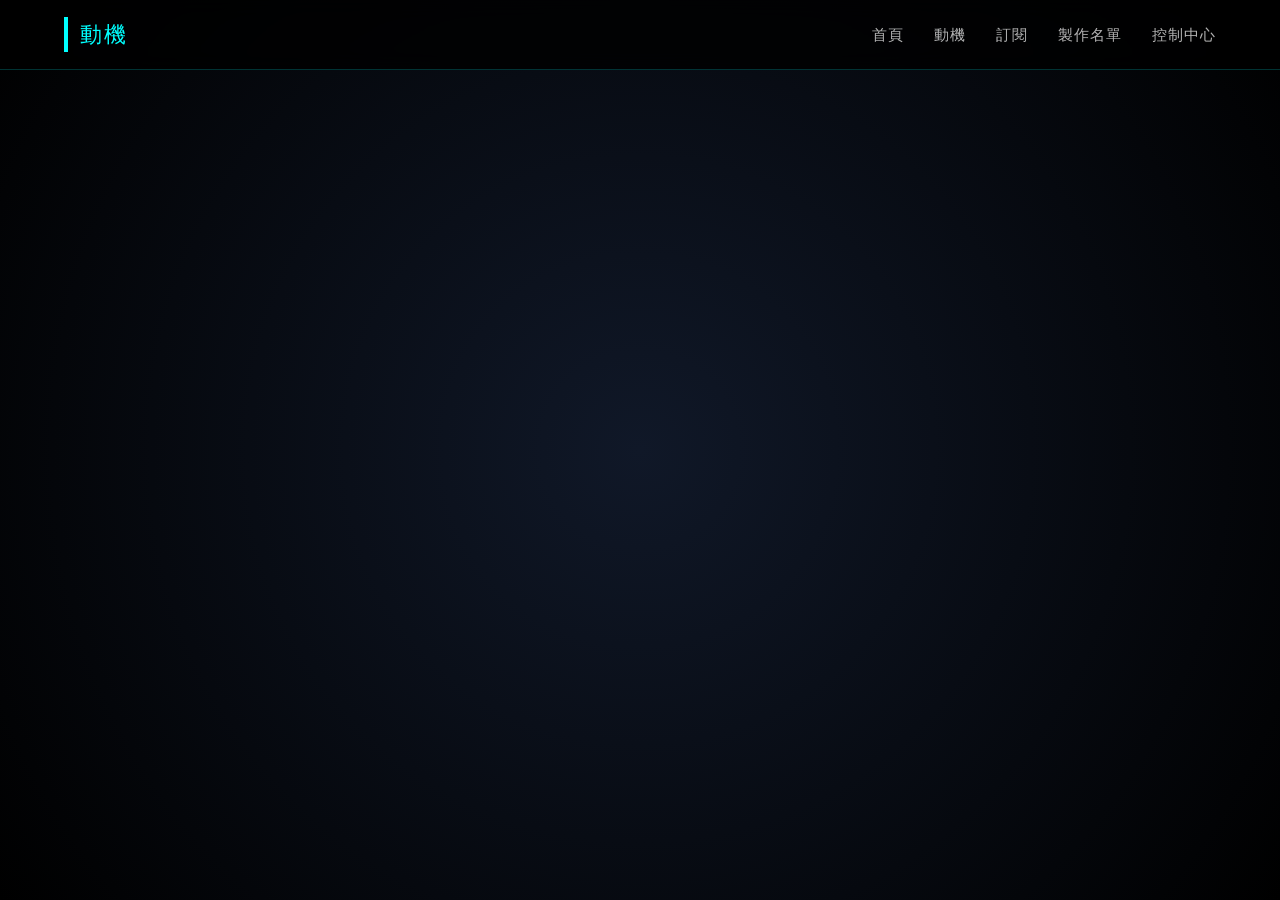
<file: public/動機.html>
<!DOCTYPE html>
<html lang="en">
<head>
    <meta charset="UTF-8">
    <meta name="viewport" content="width=, initial-scale=1.0">
    <title>自動花園監測系統</title>
    <link rel="stylesheet" href="style2.css">
</head>
<body>
    
    <header>
    <h1>動機</h1>
    
    <ul>
        <li><a href="首頁.html">首頁</a></li>
        <li><a href="動機.html">動機</a></li>
        <li><a href="訂閱.html">訂閱</a></li>
        <li><a href="製作名單.html">製作名單</a></li>
        <li><a href="控制中心.html">控制中心</a></li>
    </ul>
    </header>
      <section class="標題">        
        <h2></h2>
    </section>                          <!--導覽列 -->
        <section class="文字">
            <p><!--請輸入文字 --></p>
        </section>
    
        
</body>
</html>
</file>
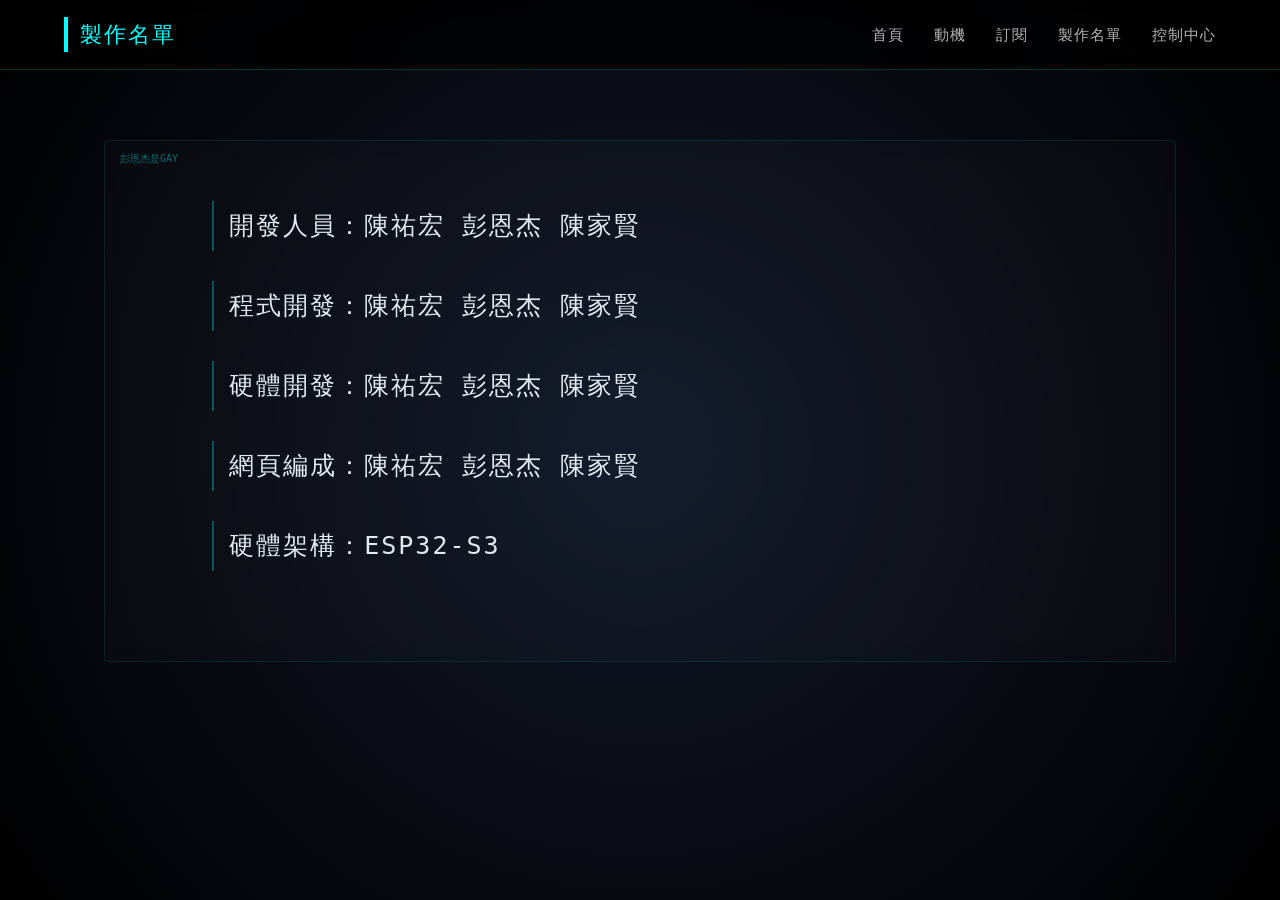
<file: public/製作名單.html>
<!DOCTYPE html>
<html lang="en">
<head>
    <meta charset="UTF-8">
    <meta name="viewport" content="width=, initial-scale=1.0">
    <title>自動花園監測系統</title>
    <link rel="stylesheet" href="style2.css">
</head>
<body>
    
    <header>
    <h1>製作名單</h1>
    
    <ul>
        <li><a href="首頁.html">首頁</a></li>
        <li><a href="動機.html">動機</a></li>
        <li><a href="訂閱.html">訂閱</a></li>
        <li><a href="製作名單.html">製作名單</a></li>
        <li><a href="控制中心.html">控制中心</a></li>
    </ul>
    </header>
<div class="container">
    <div class="credits-box">

            <div class="credits-content">
                <p>開發人員：陳祐宏 彭恩杰 陳家賢</p>
                <p>程式開發：陳祐宏 彭恩杰 陳家賢</p>
                <p>硬體開發：陳祐宏 彭恩杰 陳家賢</p>
                <p>網頁編成：陳祐宏 彭恩杰 陳家賢</p>
                <p>硬體架構：ESP32-S3</p>
            </div>
            
    </div>
   
</div>
    
        
</body>
</html>
</file>
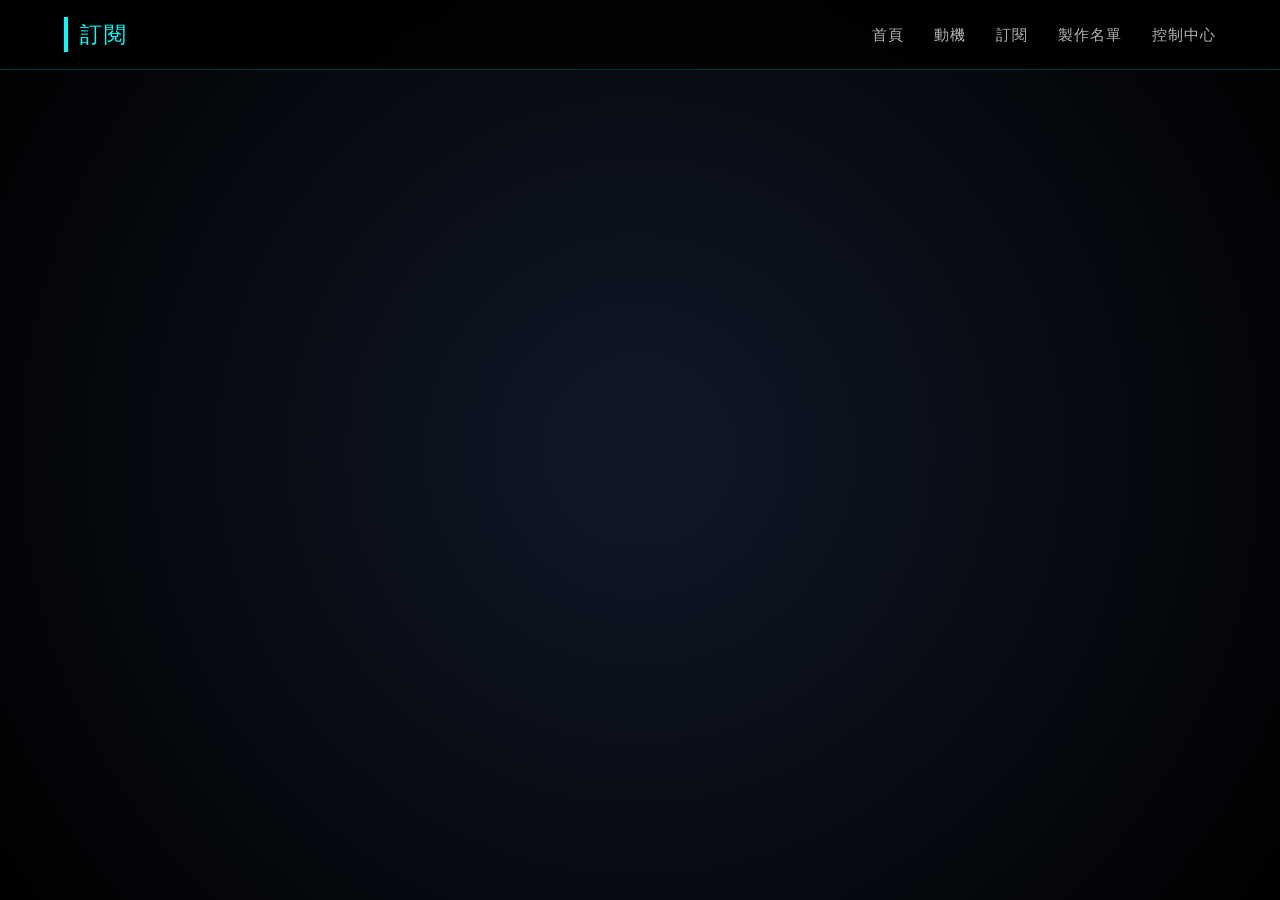
<file: public/訂閱.html>
<!DOCTYPE html>
<html lang="en">
<head>
    <meta charset="UTF-8">
    <meta name="viewport" content="width=, initial-scale=1.0">
    <title>自動花園監測系統</title>
    <link rel="stylesheet" href="style2.css">
</head>
<body>
    
    <header>
    <h1>訂閱</h1>
    
    <ul>
        <li><a href="首頁.html">首頁</a></li>
        <li><a href="動機.html">動機</a></li>
        <li><a href="訂閱.html">訂閱</a></li>
        <li><a href="製作名單.html">製作名單</a></li>
        <li><a href="控制中心.html">控制中心</a></li>
    </ul>
    </header>
      <section class="標題">        
        <h2></h2>
    </section>                          <!--導覽列 -->
        <section class="文字">
            <p><!--請輸入文字 --></p>
        </section>
    
        
</body>
</html>
</file>
<file: public/style2.css>
* {
    padding: 0;
    margin: 0;
    box-sizing: border-box; /* 防止 padding 撐開寬度 */
}

body {
    /* 科技感深色背景 + 微弱網格 */
    background: radial-gradient(circle at 50% 50%, #101828, #000000);
    background-attachment: fixed;
    color: #e2e8f0;
    font-family: "JetBrains Mono", "Segoe UI", "Microsoft JhengHei", monospace;
    line-height: 1.6;
}

/* 導覽列：不再使用 absolute */
header {
    height: 70px;
    width: 100%;
    position: fixed;
    top: 0;
    z-index: 1000;
    display: flex;
    /* 核心：這行會把 h1 推向最左，ul 推向最右 */
    justify-content: space-between; 
    align-items: center;
    /* 左右留白 5%，讓文字不會貼死螢幕邊緣 */
    padding: 0 5%; 
    background: rgba(0, 0, 0, 0.8);
    backdrop-filter: blur(10px);
    border-bottom: 1px solid rgba(0, 255, 255, 0.2);
}

h1 {
    font-size: 1.4rem;
    letter-spacing: 2px;
    color: #00ffff;
    border-left: 4px solid #00ffff;
    padding-left: 12px;
    font-weight: 400;
}

header ul {
   /* 強制清除可能殘留的定位 */
    position: static !important; 
    list-style: none;
    display: flex; 
    gap: 30px; 
    margin: 0;
    padding: 0;
}

header li {
    display: block; /* 確保 li 遵循 flex 佈局 */
}

header a {
    color: rgba(255, 255, 255, 0.7);
    text-decoration: none;
    font-size: 0.95rem; 
    font-family: "JetBrains Mono", monospace;
    transition: 0.3s;
    letter-spacing: 1px;
    white-space: nowrap; /* 防止文字在小螢幕換行 */
}

header a:hover {
    color: #00ffff;
    /* 加上一點點底部發光線，更俐落 */
    border-bottom: 1px solid #00ffff;
    text-shadow: 0 0 8px rgba(0, 255, 255, 0.5);
}

/* 數據卡片容器：關鍵響應式設定 */
.container {
    display: grid;
    /* 自動計算：寬度夠就分兩欄，不夠（如手機）就自動縮減為一欄 */
    grid-template-columns: repeat(auto-fit, minmax(350px, 1fr)); 
    gap: 25px;
    padding: 100px 5% 40px 5%; /* 頂部 padding 避開 fixed header */
    max-width: 1200px;
    margin: 0 auto;
}

/* 卡片樣式：毛玻璃科技感 */
.box {
    min-height: 280px;
    background: rgba(255, 255, 255, 0.03); 
    border: 1px solid rgba(0, 255, 255, 0.15);
    border-radius: 4px;
    backdrop-filter: blur(8px);
    display: flex;
    flex-direction: column;         /* 讓標題在上，數值在下 */
    justify-content: space-between; /* 撐開上下距離 */
    transition: 0.3s ease;          /* 懸浮動畫 */
    padding: 10px 25px 25px 25px;   /* 上 15px, 右 25px, 下 25px, 左 25px */
}

.box:hover {
    border-color: #00ffff;
    background: rgba(0, 255, 255, 0.05);
    transform: translateY(-5px); /* 輕微懸浮感 */
}

/* 調整卡片內的文字顏色 */
.box {
    color: #00ffff;
    font-size: 1.1rem;
    letter-spacing: 1px;
}

/* 標題樣式 */
.label {
    font-size: 20px;
    color: #00ffff;
    opacity: 0.8;
    letter-spacing: 2px;
}

/* 數值顯示樣式：首頁大數字更有張力 */
.value-display {
    font-size: 20px; /* 大數字 */
    font-family: "JetBrains Mono", monospace;
    color: #ffffff;
    text-shadow: 0 0 15px rgba(0, 255, 255, 0.4);
    text-align: right; /* 數值靠右對齊，增加設計感 */
}

.value-display small {
    font-size: 1.2rem;
    color: #00ffff;
}

/* 手機版微調 */
@media (max-width: 768px) {
    header {
        padding: 0 15px;
    }
    h1 {
        font-size: 1.1rem;
    }
    header ul {
        gap: 15px; /* 手機上縮小間距 */
    }
    .container {
        grid-template-columns: 1fr; /* 強制一欄 */
        padding-top: 90px;
    }
    header a {
        font-size: 0.85rem;
    }
}

/*控制中心*/
/* 控制元件容器 */
.control-group {
    display: flex;
    flex-direction: column;
    gap: 20px;
    width: 100%;
}

/* 科技感開關 (Toggle Switch) */
.switch {
    position: relative;
    display: inline-block;
    width: 60px;
    height: 30px;
}

.switch input { opacity: 0; width: 0; height: 0; }

.slider {
    position: absolute;
    cursor: pointer;
    top: 0; left: 0; right: 0; bottom: 0;
    background-color: rgba(255, 255, 255, 0.1);
    border: 1px solid rgba(0, 255, 255, 0.3);
    transition: .4s;
    border-radius: 34px;
}

.slider:before {
    position: absolute;
    content: "";
    height: 22px; width: 22px;
    left: 4px; bottom: 3px;
    background-color: #00ffff;
    transition: .4s;
    border-radius: 50%;
    box-shadow: 0 0 10px rgba(0, 255, 255, 0.8);
}

input:checked + .slider { background-color: rgba(0, 255, 255, 0.2); }
input:checked + .slider:before { transform: translateX(26px); }

/* 科技感數值拉條 (Range Slider) */
input[type=range] {
    -webkit-appearance: none;
    width: 100%;
    background: rgba(255, 255, 255, 0.1);
    height: 5px;
    border-radius: 5px;
}

input[type=range]::-webkit-slider-thumb {
    -webkit-appearance: none;
    height: 15px; width: 15px;
    background: #00ffff;
    cursor: pointer;
    box-shadow: 0 0 10px #00ffff;
    border-radius: 50%;
}



/* 製作名單專用的超大方框 */
.credits-box {
    width: 100%;
    min-height: 60vh; /* 佔據螢幕高度的 60%，營造大空白感 */
    background: rgba(255, 255, 255, 0.02); /* 極透明 */
    border: 1px solid rgba(0, 255, 255, 0.1);
    border-radius: 4px;
    backdrop-filter: blur(10px);
    
    display: flex;
    flex-direction: column;
    justify-content: center; /* 文字居中 */
    align-items: center;
    
    margin: 40px auto;
    padding: 60px;
    position: relative;
    overflow: hidden;
}

/* 加上科技感的角落裝飾 */
.credits-box::before {
    content: "彭恩杰是GAY";
    position: absolute;
    top: 10px;
    left: 15px;
    font-size: 10px;
    color: rgba(0, 255, 255, 0.4);
    font-family: "JetBrains Mono", monospace;
}

.credits-box {
    /* 保持原本的深色背景、邊框與掃描線樣式 */
    display: flex;
    flex-direction: column;
    justify-content: flex-start; /* 從頂部開始排列 */
    align-items: flex-start;     /* 靠左對齊，不再置中 */
    padding: 60px 10%;           /* 左右留白 10%，營造大空白感 */
    min-height: 500px;
}

.credits-title {
    margin-bottom: 50px;         /* 標題與名單的間距 */
    color: #00ffff;
    letter-spacing: 10px;
    font-size: 28px;
    text-align: left;            /* 標題也靠左 */
}

/* 針對每一行名單的設定 */
.credits-content p {
    font-size: 25px;
    color: #e2e8f0;
    /* --- 核心修改：加大上下間距 --- */
    margin-bottom: 30px;         /* 每一行之間的距離 */
    line-height: 2;              /* 增加行內高度 */
    /* -------------------------- */
    letter-spacing: 2px;
    font-family: "JetBrains Mono", monospace;
    
    /* 可選：加上左側裝飾短線，增加俐落感 */
    border-left: 2px solid rgba(0, 255, 255, 0.3);
    padding-left: 15px;
}
</file>
